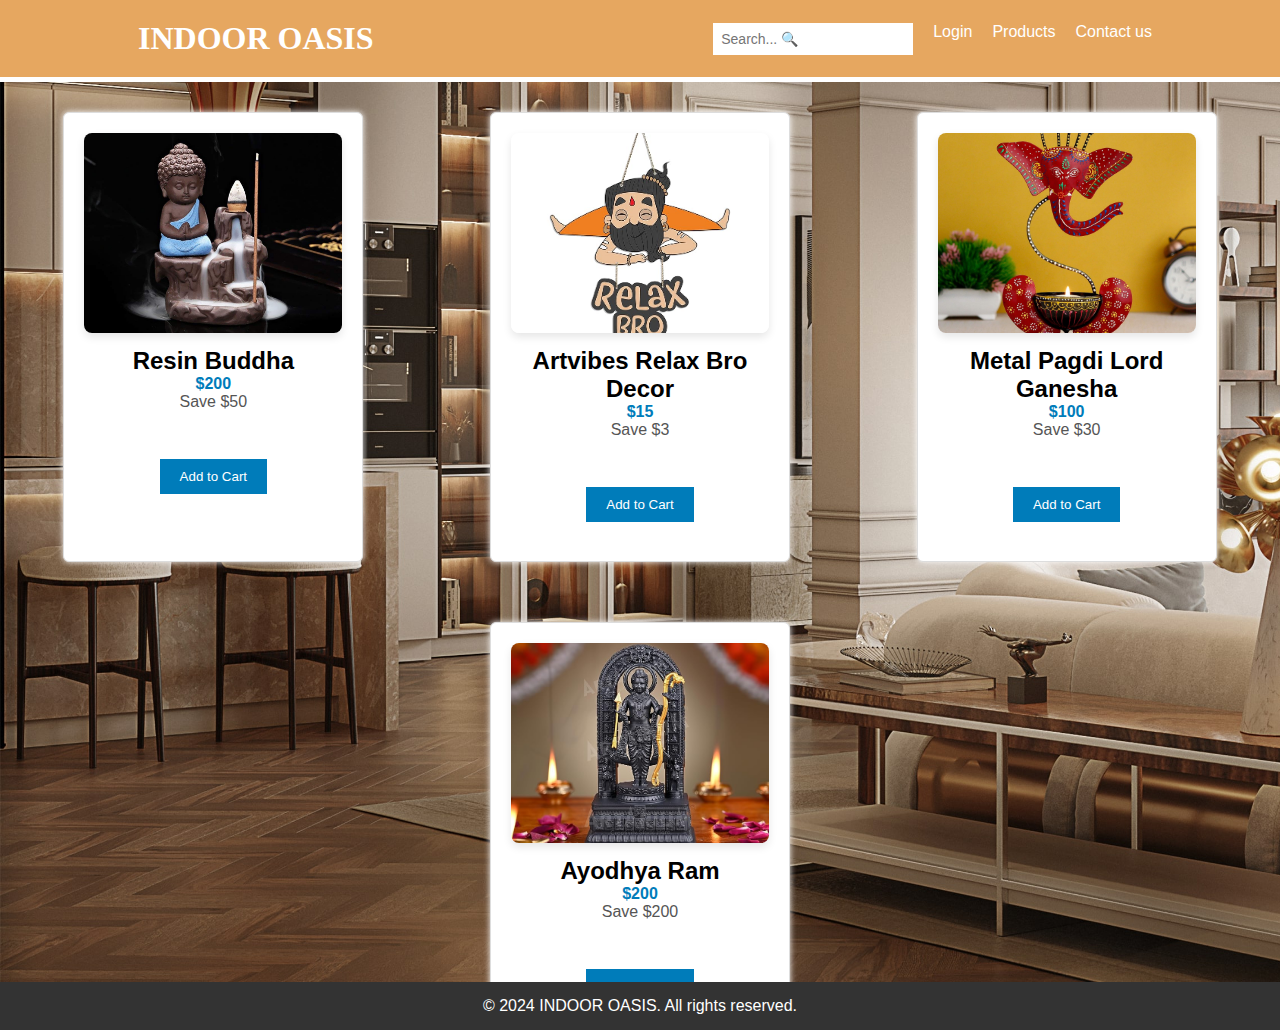
<file: docs/index.html>
<!DOCTYPE html>
<html lang="en">
<head>
  <meta charset="UTF-8">
  <meta name="viewport" content="width=device-width, initial-scale=1.0">
  <title>INDOOR OASIS</title>
  <link rel="preconnect" href="https://fonts.googleapis.com">
  <link rel="preconnect" href="https://fonts.gstatic.com" crossorigin>
  <link href="https://fonts.googleapis.com/css2?family=Bungee+Spice&display=swap" rel="stylesheet">
  <link rel="stylesheet" href="styles.css">
  <link rel="stylesheet" href="https://cdnjs.cloudflare.com/ajax/libs/font-awesome/5.15.3/css/all.min.css" integrity="sha384-Z2lJ5eLDoUqWWA9RxlR+q0NbKGOxYI1+78F89WFLAdFb3vATtj5a4rpU6L4N2R+a" crossorigin="anonymous">
</head>
<body>

  <header>
    <nav>
      <div id="logo">
        <i class="fas fa-chair"></i> INDOOR OASIS
      </div>
      <ul>
        <li>
          <form action="search.html" method="GET">
            <input type="text" name="search" placeholder="Search... 🔍">
          </form>
        </li>
         <li><a href="signup.html">Login</a></li>
        <li><a href="page02.html">Products</a></li>
        <li><a href="page03.html">Contact us</a></li>
      </ul>
    </nav>
  </header>

  <main style="background-image: url('background.jpg'); background-size: cover;">
    <section class="product-cards" >
        <div class="product-card">
            <img src="images/product1.jpg" alt="Product 1">
            <h2>Resin Buddha</h2>
            <p class="price">$200</p>
            <p class="discount">Save $50</p>
            <div class="rating">
                <i class="fas fa-star"></i>
                <i class="fas fa-star"></i>
                <i class="fas fa-star"></i>
                <i class="fas fa-star-half-alt"></i>
                <i class="far fa-star"></i>
            </div>
            <button>Add to Cart</button>
        </div>

        <div class="product-card">
            <img src="images/product2.jpg" alt="Product 2">
            <h2>Artvibes Relax Bro Decor</h2>
            <p class="price">$15</p>
            <p class="discount">Save $3</p>
            <div class="rating">
                <i class="fas fa-star"></i>
                <i class="fas fa-star"></i>
                <i class="fas fa-star"></i>
                <i class="far fa-star"></i>
                <i class="far fa-star"></i>
            </div>
            <button>Add to Cart</button>
        </div>

        <div class="product-card">
            <img src="images/product3.jpg" alt="Product 3">
            <h2>Metal Pagdi Lord Ganesha</h2>
            <p class="price">$100</p>
            <p class="discount">Save $30</p>
            <div class="rating">
                <i class="fas fa-star"></i>
                <i class="fas fa-star"></i>
                <i class="fas fa-star"></i>
                <i class="fas fa-star-half-alt"></i>
                <i class="far fa-star"></i>
            </div>
            <button>Add to Cart</button>
        </div>
        <div class="product-card">
            <img src="images/product4.jpg" alt="Product 4">
            <h2>Ayodhya Ram</h2>
            <p class="price">$200</p>
            <p class="discount">Save $200</p>
            <div class="rating">
                <i class="fas fa-star"></i>
                <i class="fas fa-star"></i>
                <i class="fas fa-star"></i>
                <i class="fas fa-star"></i>
                <i class="fas fa-star-half-alt"></i>
            </div>
            <button>Add to Cart</button>
        </div>
      </section>
  </main>

  <footer>
    <p>&copy; 2024 INDOOR OASIS. All rights reserved.</p>
  </footer>

</body>
</html>
</file>
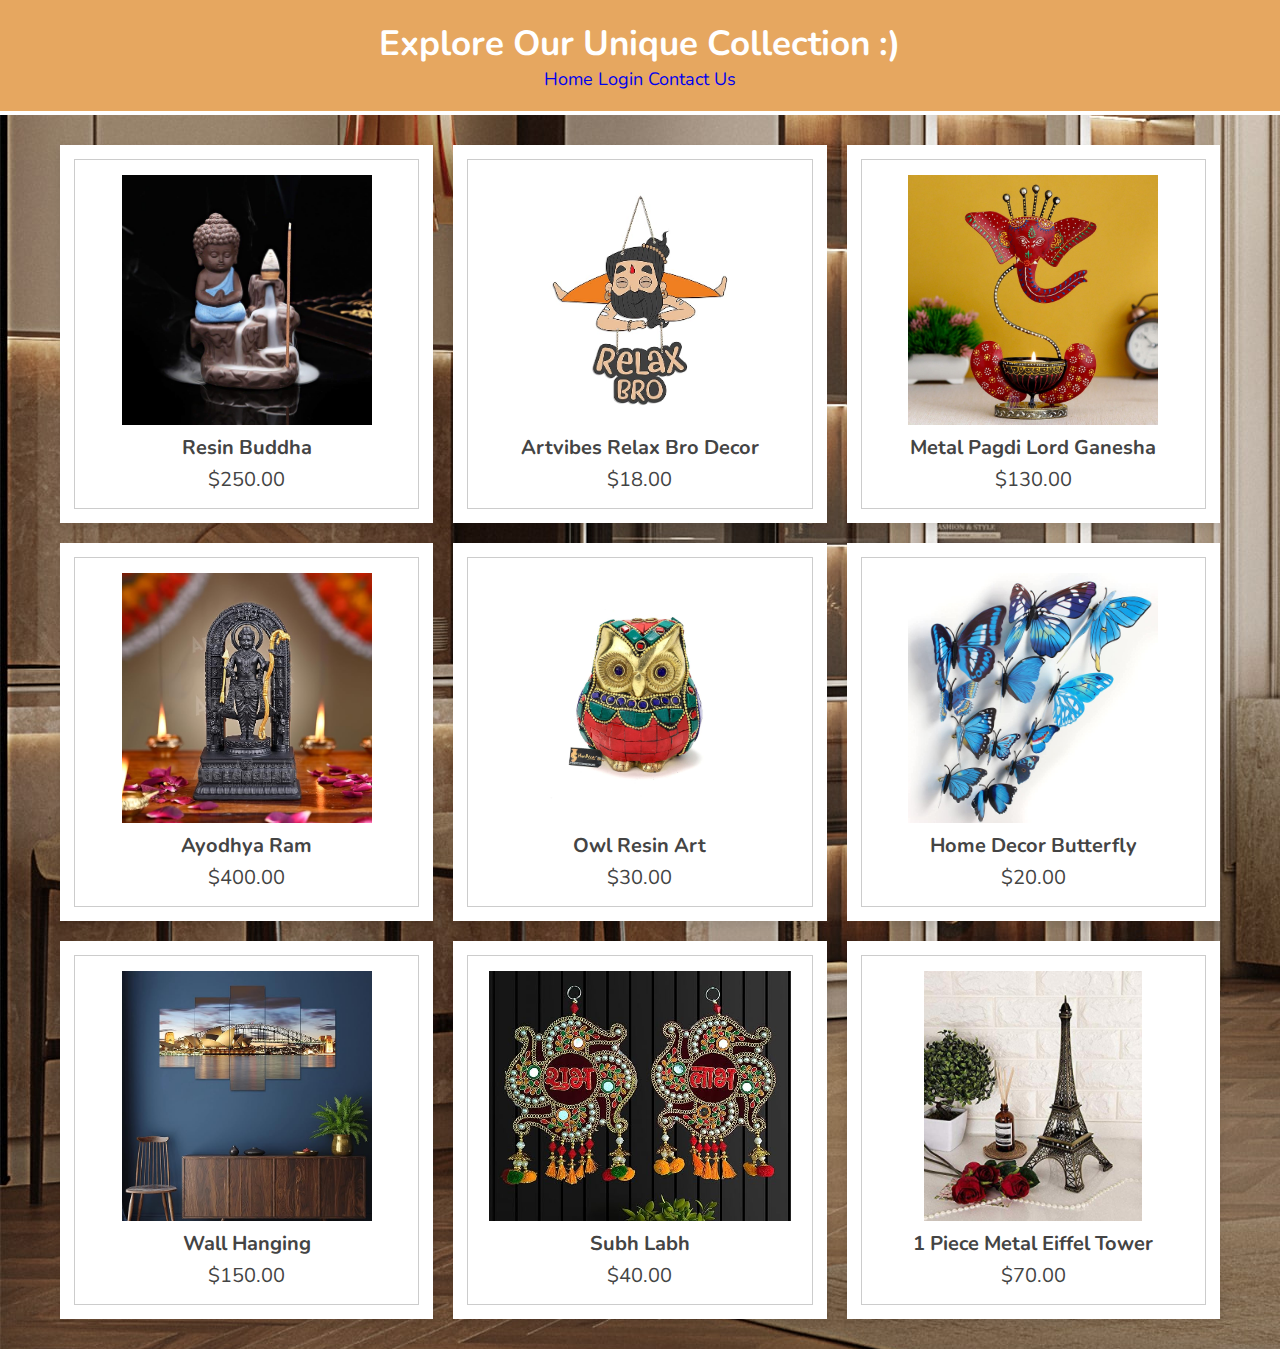
<file: docs/page02.html>
<!DOCTYPE html>
<html lang="en">
<head>
   <meta charset="UTF-8">
   <meta http-equiv="X-UA-Compatible" content="IE=edge">
   <meta name="viewport" content="width=device-width, initial-scale=1.0">
   
   <!-- font awesome cdn link  -->
   <link rel="stylesheet" href="https://cdnjs.cloudflare.com/ajax/libs/font-awesome/5.15.4/css/all.min.css">
   <style>
    @import url('https://fonts.googleapis.com/css2?family=Nunito:wght@200;300;400;500;600&display=swap');

    * {
        font-family: 'Nunito', sans-serif;
        margin: 0;
        padding: 0;
        box-sizing: border-box;
        outline: none;
        border: none;
        text-decoration: none;
        transition: all .2s linear;
        text-transform: capitalize;
    }

    html {
        font-size: 62.5%;
        overflow-x: hidden;
    }

    body {
        background: rgb(230, 167, 96);
       background-image: url(./background.jpg);
    }

    .container {
        max-width: 1200px;
        margin: 0 auto;
        padding: 3rem 2rem;
    }
    .left {
        text-align: left;
        font-size: 1rem;
    }

    .right {
        text-align: right;
        font-size: 1rem;
    }

    .container .products-container {
        display: grid;
        grid-template-columns: repeat(auto-fit, minmax(30rem, 1fr));
        gap: 2rem;
    }

    .container .products-container .product {
        text-align: center;
        padding: 3rem 2rem;
        background: #fff;
        box-shadow: 0 .5rem 1rem rgba(0,0,0,.1);
        outline: .1rem solid #ccc;
        outline-offset: -1.5rem;
        cursor: pointer;
    }

    .container .products-container .product:hover {
        outline: .2rem solid #222;
        outline-offset: 0;
    }

    .container .products-container .product img {
        height: 25rem;
    }

    .container .products-container .product:hover img {
        transform: scale(.9);
    }

    .container .products-container .product h3 {
        padding: .5rem 0;
        font-size: 2rem;
        color: #444;
    }

    .container .products-container .product:hover h3 {
        color: #27ae60;
    }

    .container .products-container .product .price {
        font-size: 2rem;
        color: #444;
    }

    .products-preview {
        position: fixed;
        top: 0;
        left: 0;
        min-height: 100vh;
        width: 100%;
        background: rgba(0,0,0,.8);
        display: none;
        align-items: center;
        justify-content: center;
    }

    .products-preview .preview {
        display: none;
        padding: 2rem;
        text-align: center;
        background: #fff;
        position: relative;
        margin: 2rem;
        width: 40rem;
    }

    .products-preview .preview.active {
        display: inline-block;
    }

    .products-preview .preview img {
        height: 30rem;
    }

    .products-preview .preview .fa-times {
        position: absolute;
        top: 1rem;
        right: 1.5rem;
        cursor: pointer;
        color: #444;
        font-size: 4rem;
    }

    .products-preview .preview .fa-times:hover {
        transform: rotate(90deg);
    }

    .products-preview .preview h3 {
        color: #444;
        padding: .5rem 0;
        font-size: 2.5rem;
    }

    .products-preview .preview .stars {
        padding: 1rem 0;
        font-size: 1.7rem;
    }

    .products-preview .preview .stars i {
        color: #27ae60;
    }

    .products-preview .preview .stars span {
        color: #999;
    }

    .products-preview .preview p {
        line-height: 1.5;
        padding: 1rem 0;
        font-size: 1.6rem;
        color: #777;
    }

    .products-preview .preview .price {
        padding: 1rem 0;
        font-size: 2.5rem;
        color: #27ae60;
    }

    .products-preview .preview .buttons {
        display: flex;
        gap: 1.5rem;
        flex-wrap: wrap;
        margin-top: 1rem;
    }

    .products-preview .preview .buttons a {
        flex: 1 1 16rem;
        padding: 1rem;
        font-size: 1.8rem;
        color: #444;
        border: .1rem solid #444;
    }

    .products-preview .preview .buttons a.cart {
        background: #444;
        color: #fff;
    }

    .products-preview .preview .buttons a.cart:hover {
        background: #111;
    }

    .products-preview .preview .buttons a.buy:hover {
        background: #444;
        color: #fff;
    }

    @media (max-width: 991px) {
        html {
            font-size: 55%;
        }
    }

    @media (max-width: 768px) {
        .products-preview .preview img {
            height: 25rem;
        }
    }

    @media (max-width: 450px) {
        html {
            font-size: 50%;
        }
    }

    header {
    background: rgb(230, 167, 96);
    color: white;
    padding: 20px 0;
    border-bottom: 4px solid white;
    font-size: 1.8rem;
    text-align: center;
}

header .title {
    margin: 0;
    font-size: 3.5rem;
}
   </style>
</head>
<body>
   
    <header>
        <h1 class="title">Explore Our Unique Collection   :) </h1>
        <nav>
            <a href="index.html">Home    </a>
            <a href="signup.html">Login    </a>
            <a href="page03.html">Contact us</a>
        </nav>
    </header>
    
<div class="container">
   <div class="products-container">
      <div class="product" data-name="p-1">
         <img src="images/product1.jpg" alt="">
         <h3>Resin Buddha</h3>
         <div class="price">$250.00</div>
      </div>
      <div class="product" data-name="p-2">
         <img src="images/product2.jpg" alt="">
         <h3>Artvibes Relax Bro Decor</h3>
         <div class="price">$18.00</div>
      </div>
      <div class="product" data-name="p-3">
         <img src="images/product3.jpg" alt="">
         <h3>Metal Pagdi Lord Ganesha</h3>
         <div class="price">$130.00</div>
      </div>
      <div class="product" data-name="p-4">
         <img src="images/product4.jpg" alt="">
         <h3>Ayodhya Ram</h3>
         <div class="price">$400.00</div>
      </div>
      <div class="product" data-name="p-5">
         <img src="images/product5.jpg" alt="">
         <h3>Owl Resin Art</h3>
         <div class="price">$30.00</div>
      </div>
      <div class="product" data-name="p-6">
         <img src="images/product6.jpg" alt="">
         <h3>Home Decor Butterfly</h3>
         <div class="price">$20.00</div>
      </div>
      <div class="product" data-name="p-7">
        <img src="images/product7.jpg" alt="">
        <h3>Wall Hanging</h3>
        <div class="price">$150.00</div>
     </div>
     <div class="product" data-name="p-8">
        <img src="images/product8.jpg" alt="">
        <h3> Subh Labh </h3>
        <div class="price">$40.00</div>
     </div>
     <div class="product" data-name="p-9">
        <img src="images/product9.jpg" alt="">
        <h3>1 Piece Metal Eiffel Tower</h3>
        <div class="price">$70.00</div>
     </div>
               

   </div>
</div>

<div class="products-preview">
   <div class="preview" data-target="p-1">
      <i class="fas fa-times"></i>
      <img src="images/product1.jpg" alt="">
      <h3>Resin Buddha</h3>
      <div class="stars">
         <i class="fas fa-star"></i>
         <i class="fas fa-star"></i>
         <i class="fas fa-star"></i>
         <i class="fas fa-star"></i>
         <i class="fas fa-star-half-alt"></i>
         <span>( 250 )</span>
      </div>
      <p>D Concept Resin Buddha.I Decorative Buddha Idol Showpiece for Home Living Room Table</p>
      <div class="price">$250.00</div>
      <div class="buttons">
         <a href="#" class="buy">buy now</a>
         <a href="#" class="cart">add to cart</a>
      </div>
   </div>
   <div class="preview" data-target="p-2">
    <i class="fas fa-times"></i>
    <img src="images/product2.jpg" alt="">
    <h3>Artvibes Relax Bro Decor</h3>
    <div class="stars">
       <i class="fas fa-star"></i>
       <i class="fas fa-star"></i>
       <i class="fas fa-star"></i>
       <i class="fas fa-star"></i>
       <i class="fas fa-star-half-alt"></i>
       <span>( 250 )</span>
    </div>
    <p>Artvibes Relax Bro Printed Wooden Wall Hanging with Quotes for Home Decor | Gifts | Living Room | Bedroom | Wooden Decorative Items | Modern Decoration | Artworks Wall</p>
    <div class="price">$18.00</div>
    <div class="buttons">
       <a href="#" class="buy">buy now</a>
       <a href="#" class="cart">add to cart</a>
    </div>
 </div>

 <!-- Repeat the above preview structure for the rest of the products -->

 <div class="preview" data-target="p-3">
    <i class="fas fa-times"></i>
    <img src="images/product3.jpg" alt="">
    <h3>Metal Pagdi Lord Ganesha</h3>
    <div class="stars">
       <i class="fas fa-star"></i>
       <i class="fas fa-star"></i>
       <i class="fas fa-star"></i>
       <i class="fas fa-star"></i>
       <i class="fas fa-star-half-alt"></i>
       <span>( 250 )</span>
    </div>
    <p>Kartique Brass Lord Ganesha Sitting on Singhasan with Left Leg Folded Ganesh Bhagwan Idol Ganpati Murti Metal Statue for Home Office Entrance Decor Diwali Pooja</p>
    <div class="price">$130.00</div>
    <div class="buttons">
       <a href="#" class="buy">buy now</a>
       <a href="#" class="cart">add to cart</a>
    </div>
 </div>

 <div class="preview" data-target="p-4">
    <i class="fas fa-times"></i>
    <img src="images/product4.jpg" alt="">
    <h3>Ayodhya Ram</h3>
    <div class="stars">
       <i class="fas fa-star"></i>
       <i class="fas fa-star"></i>
       <i class="fas fa-star"></i>
       <i class="fas fa-star"></i>
       <i class="fas fa-star-half-alt"></i>
       <span>( 250 )</span>
    </div>
    <p>Artarium Ram Lalla Idol Shree Ram Lalla Statue Ayodhya Ram Lalla Murti for Home Decor & Mandir Pooja Decoration Size - 7" Inch Ram Lalla</p>
    <div class="price">$400.00</div>
    <div class="buttons">
       <a href="#" class="buy">buy now</a>
       <a href="#" class="cart">add to cart</a>
    </div>
 </div>

 <div class="preview" data-target="p-5">
    <i class="fas fa-times"></i>
    <img src="images/product5.jpg" alt="">
    <h3>Owl Resin Art</h3>
    <div class="stars">
       <i class="fas fa-star"></i>
       <i class="fas fa-star"></i>
       <i class="fas fa-star"></i>
       <i class="fas fa-star"></i>
       <i class="fas fa-star-half-alt"></i>
       <span>( 250 )</span>
    </div>
    <p>These uniquely hand crafted and painted Lucky Owl which make an excellent compliment to any home/office decor.</p>
    <div class="price">$30.00</div>
    <div class="buttons">
       <a href="#" class="buy">buy now</a>
       <a href="#" class="cart">add to cart</a>
    </div>
 </div>

 <div class="preview" data-target="p-6">
    <i class="fas fa-times"></i>
    <img src="images/product6.jpg" alt="">
    <h3>Home Decor Butterfly</h3>
    <div class="stars">
       <i class="fas fa-star"></i>
       <i class="fas fa-star"></i>
       <i class="fas fa-star"></i>
       <i class="fas fa-star"></i>
       <i class="fas fa-star-half-alt"></i>
       <span>( 250 )</span>
    </div>
    <p>Perfect design.each one is unique and beautiful,designed with adhesive sticker to help attach to the wall.</p>
    <div class="price">$20.00</div>
    <div class="buttons">
       <a href="#" class="buy">buy now</a>
       <a href="#" class="cart">add to cart</a>
    </div>
 </div>


 <div class="preview" data-target="p-7">
    <i class="fas fa-times"></i>
    <img src="images/product7.jpg" alt="">
    <h3>Wall Hanging</h3>
    <div class="stars">
       <i class="fas fa-star"></i>
       <i class="fas fa-star"></i>
       <i class="fas fa-star"></i>
       <i class="fas fa-star"></i>
       <i class="fas fa-star-half-alt"></i>
       <span>( 250 )</span>
    </div>
    <p>Artvibes Decorative Wall Hanging Decoration item for Kitchen | Bedroom| Kitchen Quotes items | Wall Art For Hall | Mdf Wall Hanger, Set of 6(WH_3265N),Engineered Wood</p>
    <div class="price">$150.00</div>
    <div class="buttons">
       <a href="#" class="buy">buy now</a>
       <a href="#" class="cart">add to cart</a>
    </div>
 </div>
 

 <div class="preview" data-target="p-8">
    <i class="fas fa-times"></i>
    <img src="images/product8.jpg" alt="">
    <h3>Subh Labh</h3>
    <div class="stars">
       <i class="fas fa-star"></i>
       <i class="fas fa-star"></i>
       <i class="fas fa-star"></i>
       <i class="fas fa-star"></i>
       <i class="fas fa-star-half-alt"></i>
       <span>( 250 )</span>
    </div>
    <p>REPTUM DECOR Traditional Subh Labh Wall Hanging Diwali Decoration Wall Décor - Set Of 2, Multicolor</p>
    <div class="price">$40.00</div>
    <div class="buttons">
       <a href="#" class="buy">buy now</a>
       <a href="#" class="cart">add to cart</a>
    </div>
 </div>

 <div class="preview" data-target="p-9">
    <i class="fas fa-times"></i>
    <img src="images/product9.jpg" alt="">
    <h3>1 Piece Metal Eiffel Tower</h3>
    <div class="stars">
       <i class="fas fa-star"></i>
       <i class="fas fa-star"></i>
       <i class="fas fa-star"></i>
       <i class="fas fa-star"></i>
       <i class="fas fa-star-half-alt"></i>
       <span>( 250 )</span>
    </div>
    <p>SATYAM KRAFT 1 Piece Metal Eiffel Tower Antique Vintage Statue for Room, Office, Decorative Showpeice for Home, Desk Decor, Table Stand Holder (25 cm)</p>
    <div class="price">$70.00</div>
    <div class="buttons">
       <a href="#" class="buy">buy now</a>
       <a href="#" class="cart">add to cart</a>
    </div>
 </div>
   <!-- Repeat the above preview structure for other products -->
</div>

<script>
    document.addEventListener('DOMContentLoaded', function() {
        const previewContainer = document.querySelector('.products-preview');
        const previewBoxes = previewContainer.querySelectorAll('.preview');

        document.querySelectorAll('.products-container .product').forEach(product => {
            product.onclick = () => {
                previewContainer.style.display = 'flex';
                const name = product.getAttribute('data-name');
                previewBoxes.forEach(preview => {
                    const target = preview.getAttribute('data-target');
                    if (name === target) {
                        preview.classList.add('active');
                    }
                });
            };
        });

        previewBoxes.forEach(preview => {
            const closeButton = preview.querySelector('.fa-times');
            closeButton.onclick = () => {
                preview.classList.remove('active');
                previewContainer.style.display = 'none';
            };
        });
    });
</script>
</body>
</html>
</file>
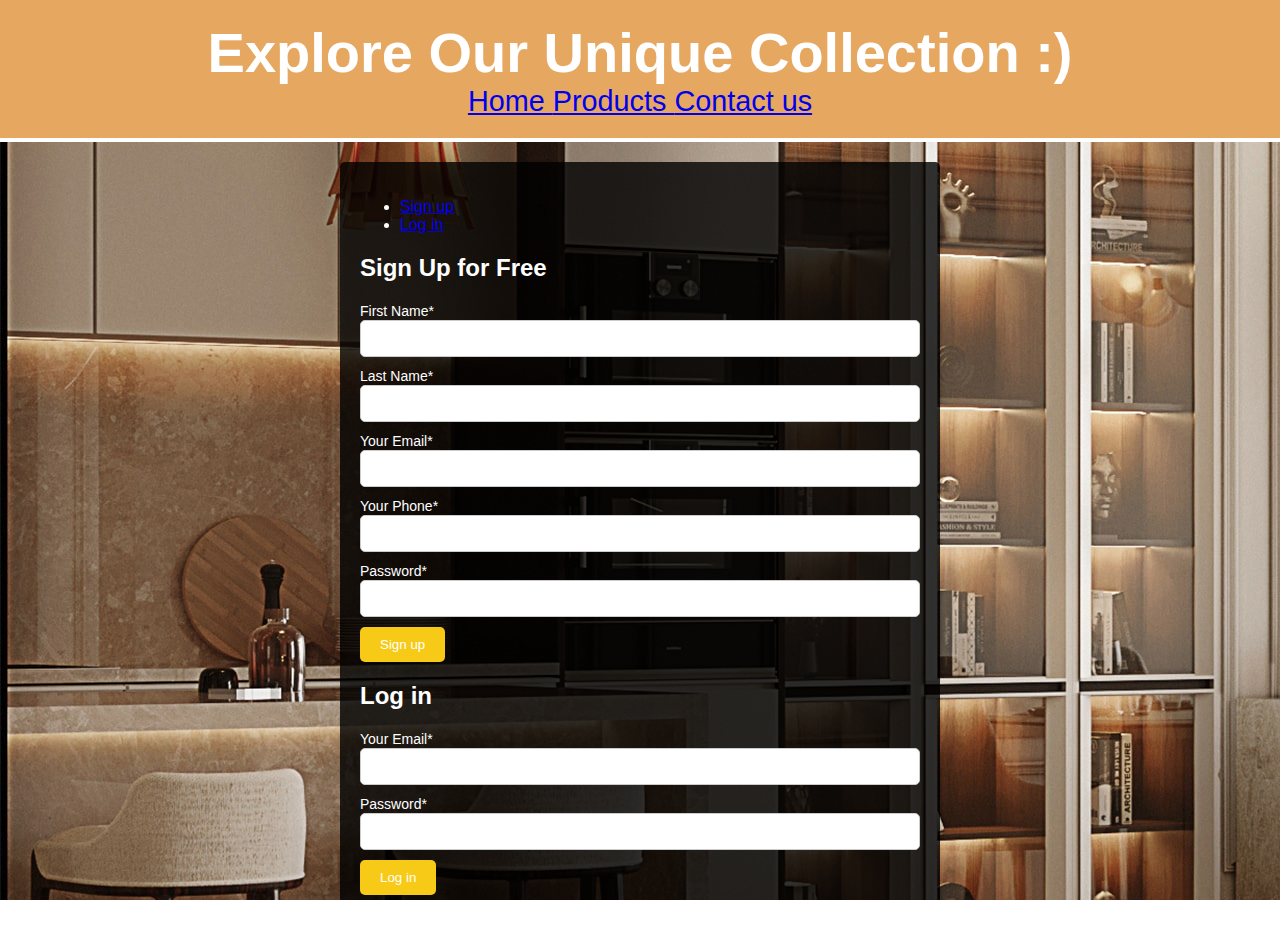
<file: docs/signup.html>
<!DOCTYPE html>
<html lang="en">
<head>
<meta charset="UTF-8">
<title>Sign in</title>
<style>
/* CSS styles */
body, html {
    height: 100%;
    background-image: url("./background.jpg");
    overflow-x: hidden;
    font-family: 'Dosis', sans-serif;
    margin: 0;
    padding: 0;
}

.container {
    width: 100%;
    max-width: 600px;
    margin: 0 auto;
    padding: 20px;
}

#userform {
    background: rgba(0, 0, 0, 0.8);
    color: #fff;
    padding: 20px;
    border-radius: 5px;
}

#userform label {
    font-size: 14px;
}

input[type="text"],
input[type="email"],
input[type="tel"],
input[type="password"] {
    width: 100%;
    padding: 10px;
    margin-bottom: 10px;
    border-radius: 5px;
    border: 1px solid #ccc;
    box-sizing: border-box;
}

.btn {
    padding: 10px 20px;
    background-color: #F7CA18;
    border: none;
    border-radius: 5px;
    color: #fff;
    cursor: pointer;
    transition: background-color 0.3s ease;
}

.btn:hover {
    background-color: #FFD700;
}
header {
    background: rgb(230, 167, 96);
    color: white;
    padding: 20px 0;
    border-bottom: 4px solid white;
    font-size: 1.8rem;
    text-align: center;
}

header .title {
    margin: 0;
    font-size: 3.5rem;
}

</style>
</head>
<body>
    <header>
        <h1 class="title">Explore Our Unique Collection   :) </h1>
        <nav>
            <a href="index.html">Home    </a>
            <a href="page02.html">Products   </a>
            <a href="page03.html">Contact us</a>
        </nav>
    </header>
<div class="container">
    <div id="userform">
        <ul>
            <li class="tab active"><a href="#signup">Sign up</a></li>
            <li class="tab"><a href="#login">Log in</a></li>
        </ul>
        <div id="signup" class="tab-content active">
            <h2>Sign Up for Free</h2>
            <form id="signupForm">
                <label for="first_name">First Name<span class="req">*</span></label>
                <input type="text" id="first_name" required><br>
                <label for="last_name">Last Name<span class="req">*</span></label>
                <input type="text" id="last_name" required><br>
                <label for="email">Your Email<span class="req">*</span></label>
                <input type="email" id="email" required><br>
                <label for="phone">Your Phone<span class="req">*</span></label>
                <input type="tel" id="phone" required><br>
                <label for="password">Password<span class="req">*</span></label>
                <input type="password" id="password" required><br>
                <button type="submit" class="btn">Sign up</button>
            </form>
        </div>
        <div id="login" class="tab-content">
            <h2>Log in</h2>
            <form id="loginForm">
                <label for="login_email">Your Email<span class="req">*</span></label>
                <input type="email" id="login_email" required><br>
                <label for="login_password">Password<span class="req">*</span></label>
                <input type="password" id="login_password" required><br>
                <button type="submit" class="btn">Log in</button>
            </form>
        </div>
    </div>
</div>
<script src="https://code.jquery.com/jquery-3.6.0.min.js"></script>
<script>
// JavaScript
$(document).ready(function(){
    $('.tab').on('click', function(e){
        e.preventDefault();
        var target = $(this).find('a').attr('href');
        $('.tab-content').removeClass('active');
        $(target).addClass('active');
    });
});
</script>
</body>
</html>
</file>
<file: docs/styles.css>
/* Reset default browser styles */
* {
    margin: 0;
    padding: 0;
    box-sizing: border-box;
}

body, html {
    margin: 0;
    padding: 0;
}

body {
    font-family: Arial, sans-serif;
    background: #f4f4f4; /* Just an example background color */
    transition: background-color 0.3s ease; /* Smooth background color transition */
}

header {
    background: rgb(230, 167, 96);
    color: white;
    padding: 20px 0;
    border-bottom: 5px solid white;
    transition: all 0.3s ease-in-out; /* Apply smooth transitions */
}

nav {
    display: flex;
    justify-content: space-between;
    align-items: center;
    width: 80%;
    max-width: 1200px;
    margin: 0 auto;
}

nav #logo {
    font-weight: bold;
    font-family: 'Pacifico', cursive;
    transition: all 0.3s ease-in-out; /* Apply smooth transitions */
}

nav ul {
    list-style: none;
    display: flex;
}

nav ul li {
    margin-left: 20px;
    justify-content: space-around;
    transition: all 0.3s ease-in-out; /* Apply smooth transitions */
}

nav ul li a {
    color: white;
    text-decoration: none;
    transition: all 0.3s ease-in-out; /* Apply smooth transitions */
}

.promo-banner {
    background: url('background.jpg');
    background-size: cover;
    color: #333;
    text-align: center;
    padding: 20vh 0;
    height: 100vh;
    transition: all 0.3s ease-in-out; /* Apply smooth transitions */
}

button {
    margin-top: 20px;
    padding: 10px 20px;
    background-color: #007cba;
    color: white;
    border: none;
    cursor: pointer;
    transition: all 0.3s ease-in-out; /* Apply smooth transitions */
}

button:hover {
    background-color: #004565;
}

footer {
    background: #333;
    color: white;
    text-align: center;
    padding: 15px 0;
    transition: background-color 0.5s ease, color 0.5s ease; /* Smooth background color and text color transition */
}

#logo {
    font-family: 'Bungee Spice', cursive;
    font-weight: bold;
    font-size: 2em;
    display: flex;
    align-items: center;
    transition: all 0.3s ease-in-out; /* Apply smooth transitions */
}

#logo i {
    margin-right: 10px;
}

.product-cards {
    display: flex;
    justify-content: space-around;
    flex-wrap: wrap;
    transition: all 0.3s ease-in-out;
    height: 100vh; /* Set height to 100% of the viewport height */
    overflow-y: auto; /* Add a scrollbar when content overflows */
}


.product-card {
    border-radius: 6px;
    box-shadow: 0 0 6px #fff;
    background: #fff;
    border: 1px solid #ddd;
    padding: 20px;
    margin: 30px;
    text-align: center;
    width: 300px;
    height: 450px;
    transition: all 0.3s ease-in-out; /* Apply smooth transitions */
}

.product-card img {
    width: 100%;
    height: 200px;
    object-fit: cover;
    margin-bottom: 10px;
    border-radius: 8px;
    box-shadow: 0 4px 8px rgba(0, 0, 0, 0.1);
}

.price {
    font-weight: bold;
    color: #007cba;
}

.discount {
    color: #555;
}

.rating {
    color: #f8ce0b;
    margin-bottom: 10px;
}

.rating i {
    margin-right: 2px;
    font-size: 16px;
    display: inline-block;
}

.product-card:hover {
    box-shadow: 0 8px 16px rgba(0, 0, 0, 0.2);
    transform: translateY(-5px);
    background: rgb(252, 164, 81);
    color: white;
    border: 2px solid #fff;
}

nav form {
    display: flex;
    align-items: center;
}

nav form input[type="text"] {
    padding: 8px;
    border: none; /* Remove border */
    font-size: 14px;
    width: 200px;
}
</file>
